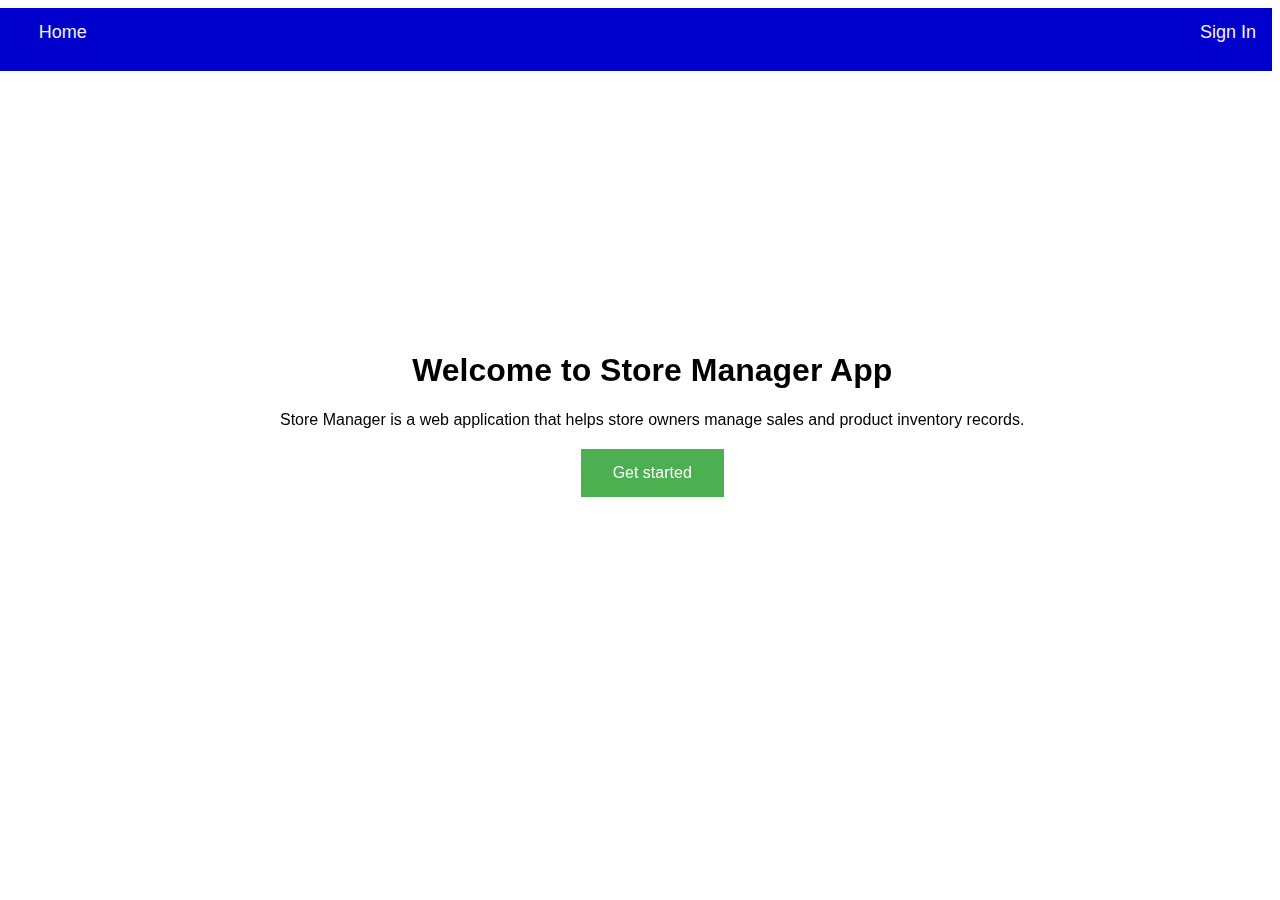
<file: index.html>
<!DOCTYPE html>
<html lang="en">
<head>
  <meta charset="UTF-8">
  <meta name="viewport" content="width=device-width, initial-scale=1.0">
  <meta http-equiv="X-UA-Compatible" content="ie=edge">
  <link rel="stylesheet" href="css/style.css">
  <title>Store Manager</title>
</head>
<body>
    <nav class="navbar">
        <ul class="navbar">
          <li><a href="index.html">Home</a></li>
          <li style="float:right"><a class="active" href="signin.html">Sign In</a></li>
        </ul>
      </nav>
  <section id="showcase">
    <div class="container">
     <center><h1>Welcome to Store Manager App</h1></center>
      <center><p>Store Manager is a web application that helps store owners manage sales and product inventory records.</p></center>
      <center><input type="button" class="button" value="Get started"></center>
    </div>
  </section>
</body>
</html>
</file>
<file: css/style.css>
body{
  font-family:"Arial", Arial, Helvetica, sans-serif;
  background-size:cover;
  background-repeat:no-repeat;
  overflow-x:hidden;
  box-sizing: border-box;
  
}

.navbar{
  background-color:#0000CD;
  overflow:hidden;
  height:63px;
  margin-left: -2%;
}

.navbar li a{
  float:left;
  display:block;
  color:#f2f2f2;
  text-align:center;
  padding:14px 16px;
  text-decoration:none;
  font-size:18px;
}

.navbar ul{
  margin:0 auto;
  list-style:none;
}

.navbar a:hover{
  background-color:#ddd;
  color:#000;
}
.button {
  background-color: #4CAF50;
  border: none;
  color: white;
  padding: 15px 32px;
  text-align: center;
  text-decoration: none;
  display: inline-block;
  font-size: 16px;
  margin: 4px 2px;
  cursor: pointer;
}

/* Medium-width input fields style*/
input[type=text], input[type=password] {
  width: 100%;
  padding: 15px;
  margin: 5px 0 22px 0;
  display: inline-block;
  border: none;
  background: #FFFAF0;
}

input[type=text]:focus, 
input[type=password]:focus {
  background-color: #ddd;
  outline: none;
}

hr {
  border: 1px solid #f1f1f1;
  margin-bottom: 25px;
}

button {
  background-color: #1E90FF;
  color: white;
  padding: 14px 20px;
  margin: 8px 0;
  border: none;
  cursor: pointer;
  width: 100%;
  opacity: 0.9;
}

button:hover {
  opacity:1;
}

/* Adding padding to a container elements style */
.container {
  padding: 16px;
  position: fixed;
  top: 35%;
  margin-left: 20%;
}

body{
  text-align: center;
}
.Loginform {
  padding: 16px;
  width: 40%;
  margin: auto;
}

.Loginform label{
margin-left: -10%;
text-align: left;

}
.signupform {
  padding: 16px;
  width: 40%;
  margin: auto;
}
.signupform{
  margin-left: -10;
  text-align: auto;
}
.addproduct{
  padding: 16px;
  width: 40%;
  margin: auto;
}
.addsales{
  padding: 16;
  width: 40%;
  margin: auto;
}
.salesrecords{
  padding: 16;
  width: 40%;
  margin: auto;
}
input[type=text], input[type=password] {
  width: 100%;
  padding: 12px 20px;
  margin: 8px 0;
  display: inline-block;
  border: 1px solid #ccc;
  box-sizing: border-box;
}

button {
  background-color: #1E90FF;
  color: white;
  padding: 14px 20px;
  margin: 8px 0;
  border: none;
  cursor: pointer;
  width: 100%;
}
.sidebar {
  height: 80%;
  width: 199px;
  position: absolute;
  z-index: 1;
  top: 70px;
  left: 15;
  background-color: #111;
  overflow-x: hidden;
  padding-top: 16px;
}

.sidebar a {
  padding: 6px 8px 6px 16px;
  text-decoration: none;
  font-size: 20px;
  color:#6495ED;
  display: block;
}

.sidebar a:hover {
  color: #f1f1f1;
}

.main {
  margin-left: 160px;
  padding: 0px 10px;
}

@media screen and (max-height: 350px) {
  .sidebar {padding-top: 15px;}
  .sidebar a {font-size: 18px;}
}

/*Sidebar menu*/
.sidenav {
  height: 100%;
  width: 160px;
  position: fixed;
  z-index: 1;
  top: 10;
  left: 0;
  background-color: #111;
  overflow-x: hidden;
  padding-top: 20px;
}

.sidenav a {
  padding: 6px 8px 6px 16px;
  text-decoration: none;
  font-size: 25px;
  color: #818181;
  display: block;
}

.sidenav a:hover {
  color: #f1f1f1;
}

.main {
  margin-left: 160px;
  font-size: 28px;
  padding: 0px 10px;
}

@media screen and (max-height: 450px) {
  .sidenav {padding-top: 15px;}
  .sidenav a {font-size: 18px;}
}

table {
  width: 100%;
  border-spacing: 5px;
  border: 1px solid #ddd;
  border-color: grey;
}
th, td {
  text-align: left;
  padding: 16px;
}
tr:nth-child(even) {
  background-color: #f2f2f2
}
</file>
